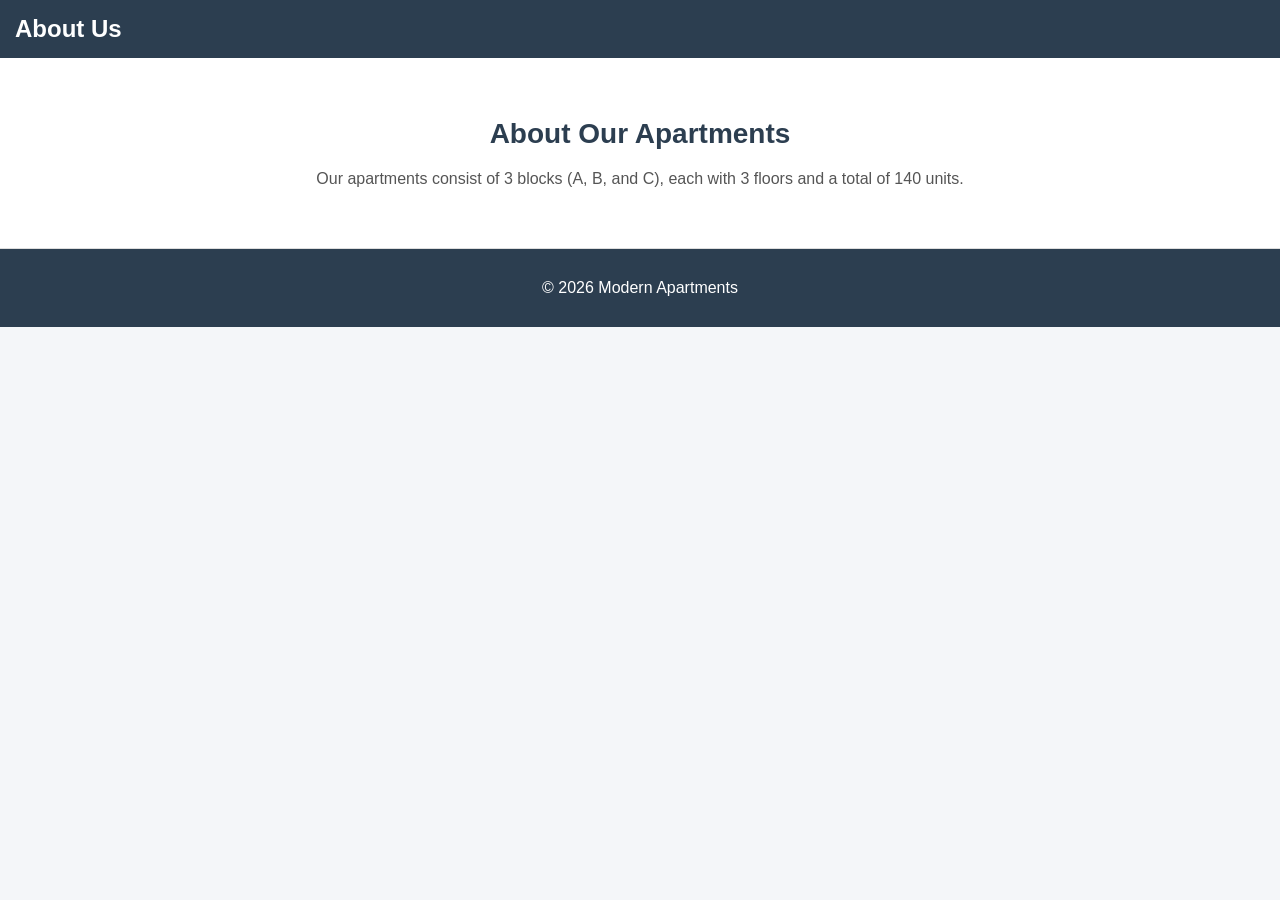
<file: about.html>
<!DOCTYPE html>
<html>
<head>
    <title>About</title>
    <link rel="stylesheet" href="styles.css">
</head>
<body>

<header>
    <nav>
        <h1>About Us</h1>
    </nav>
</header>

<section class="section">
    <h2>About Our Apartments</h2>
    <p>
        Our apartments consist of 3 blocks (A, B, and C),
        each with 3 floors and a total of 140 units.
    </p>
</section>

<footer>
    <p>© 2026 Modern Apartments</p>
</footer>

</body>
</html>
</file>
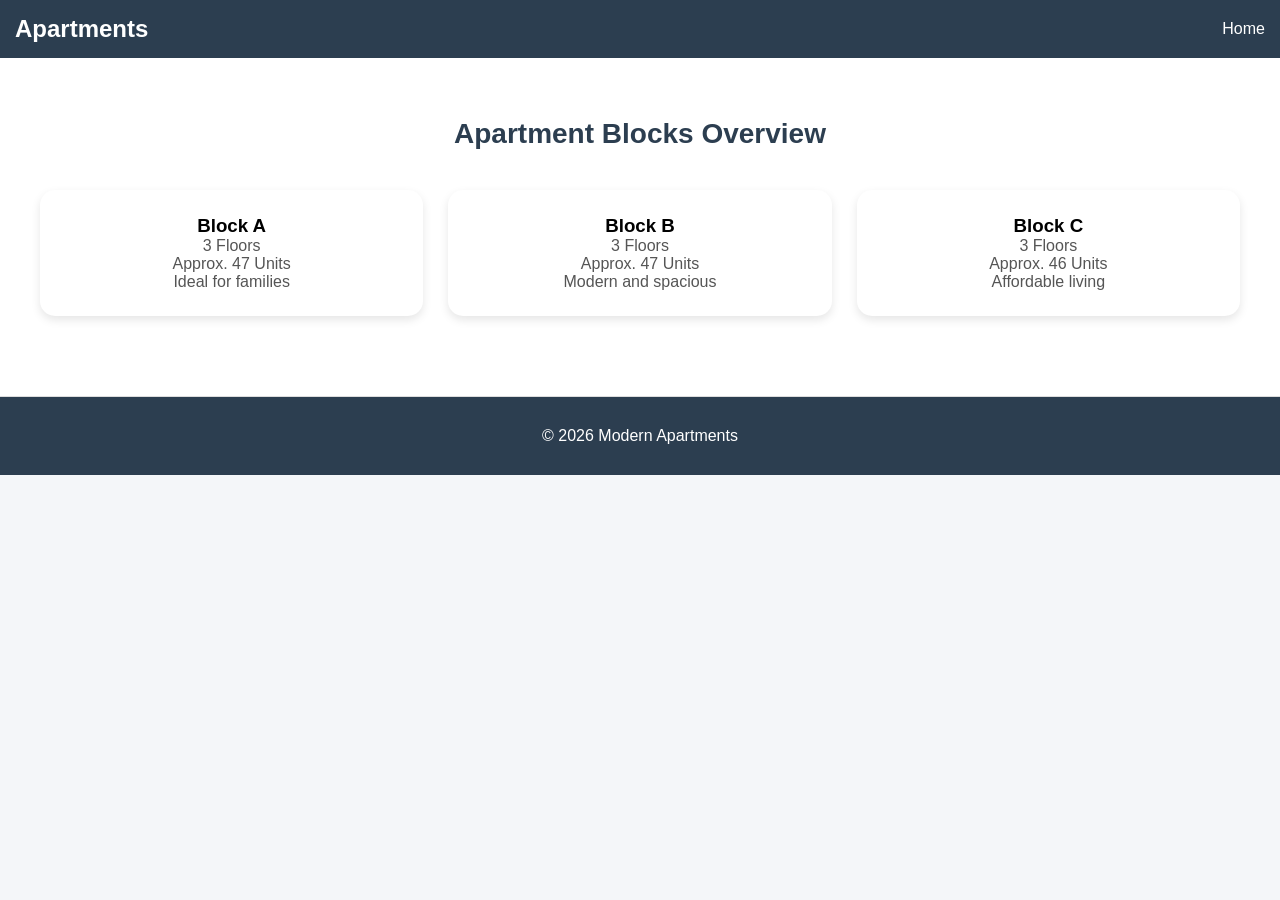
<file: apartments.html>
<!DOCTYPE html>
<html>
<head>
    <title>Apartments</title>
    <link rel="stylesheet" href="styles.css">
</head>
<body>

<header>
    <nav>
        <h1>Apartments</h1>
        <ul>
            <li><a href="index.html">Home</a></li>
        </ul>
    </nav>
</header>

<section class="section">
    <h2>Apartment Blocks Overview</h2>

    <div class="cards">
        <div class="card">
            <h3>Block A</h3>
            <p>3 Floors</p>
            <p>Approx. 47 Units</p>
            <p>Ideal for families</p>
        </div>

        <div class="card">
            <h3>Block B</h3>
            <p>3 Floors</p>
            <p>Approx. 47 Units</p>
            <p>Modern and spacious</p>
        </div>

        <div class="card">
            <h3>Block C</h3>
            <p>3 Floors</p>
            <p>Approx. 46 Units</p>
            <p>Affordable living</p>
        </div>
    </div>
</section>

<footer>
    <p>© 2026 Modern Apartments</p>
</footer>

</body>
</html>
</file>
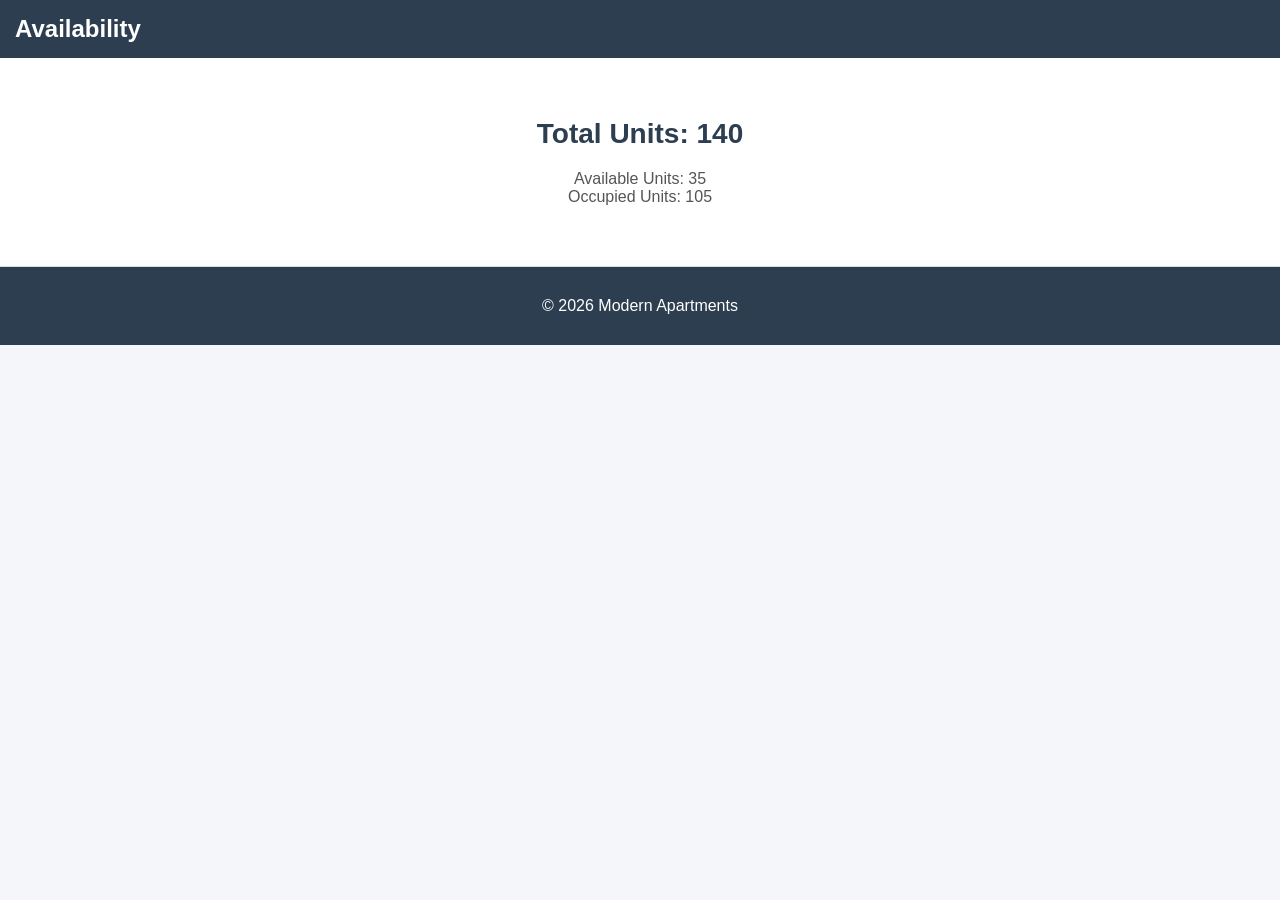
<file: availability.html>
<!DOCTYPE html>
<html>
<head>
    <title>Availability</title>
    <link rel="stylesheet" href="styles.css">
</head>
<body>

<header>
    <nav>
        <h1>Availability</h1>
    </nav>
</header>

<section class="section">
    <h2>Total Units: 140</h2>

    <p>Available Units: 35</p>
    <p>Occupied Units: 105</p>
</section>

<footer>
    <p>© 2026 Modern Apartments</p>
</footer>

</body>
</html>
</file>
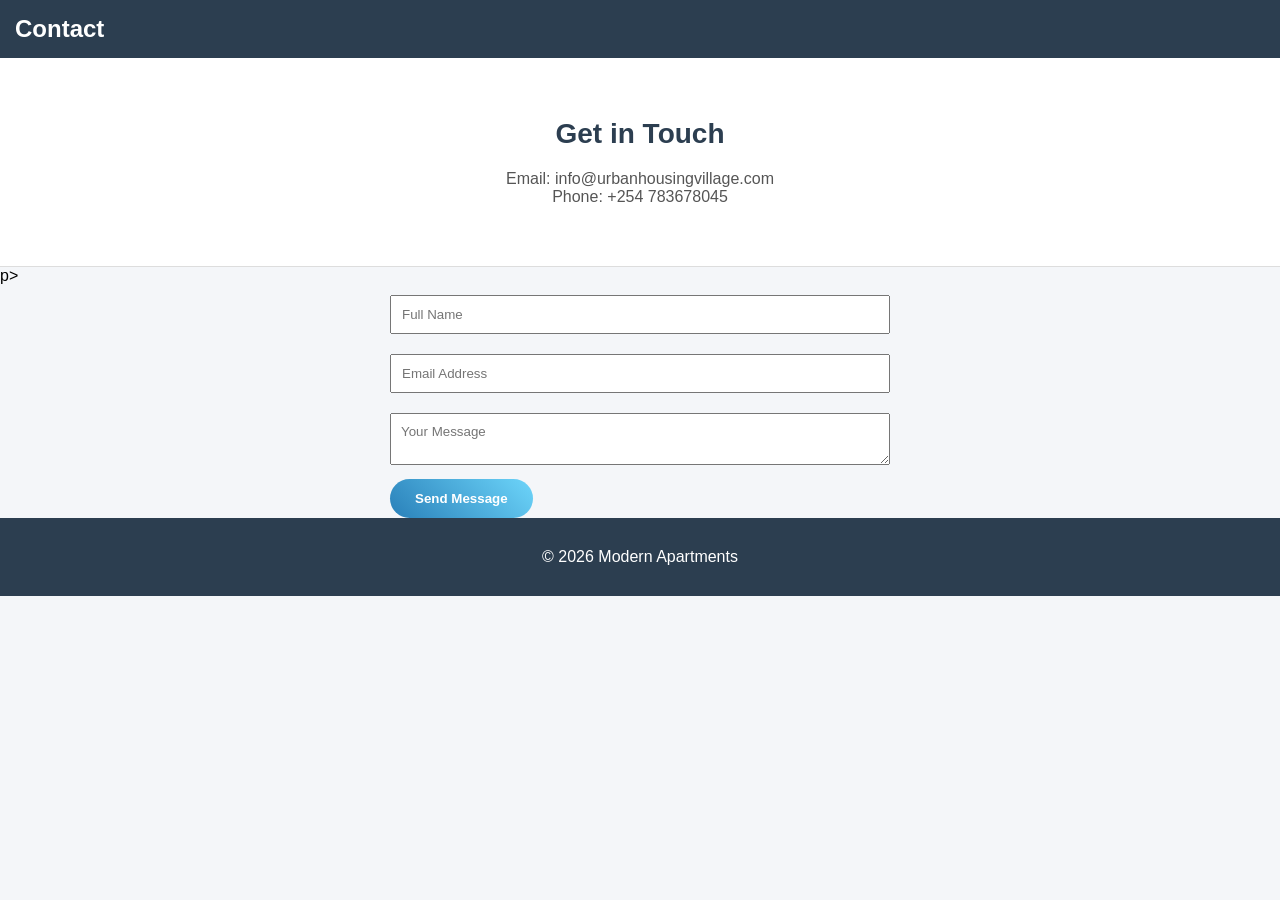
<file: contact.html>
<!DOCTYPE html>
<html>
<head>
    <title>Contact Us</title>
    <link rel="stylesheet" href="styles.css">
</head>
<body>

<header>
    <nav>
        <h1>Contact</h1>
    </nav>
</header>

<section class="section">
    <h2>Get in Touch</h2>

    <p>Email: info@urbanhousingvillage.com</p>
    <p>Phone: +254 783678045</section>p>

    <form>
        <input type="text" placeholder="Full Name" required>
        <input type="email" placeholder="Email Address" required>
        <textarea placeholder="Your Message"></textarea>
        <button type="submit">Send Message</button>
    </form>
</section>

<footer>
    <p>© 2026 Modern Apartments</p>
</footer>

</body>
</html>
</file>
<file: styles.css>
/* Reset */
* {
    margin: 0;
    padding: 0;
    box-sizing: border-box;
    font-family: Arial, sans-serif;
}

/* Navbar */
header {
    background: #2c3e50;
    padding: 15px;
}

nav {
    display: flex;
    justify-content: space-between;
    align-items: center;
}

nav h1 {
    color: white;
}

nav ul {
    list-style: none;
    display: flex;
}

nav ul li {
    margin-left: 20px;
}

nav ul li a {
    color: white;
    text-decoration: none;
}

/* Hero */
.hero {
    height: 90vh;
    background: linear-gradient(rgba(0,0,0,0.6), rgba(0,0,0,0.6)),
                url('https://images.unsplash.com/photo-1507089947368-19c1da9775ae') center/cover no-repeat;
    display: flex;
    justify-content: center;
    align-items: center;
    text-align: center;
    color: white;
    padding: 20px;
}

.hero h2 {
    font-size: 48px;
}

.hero p {
    font-size: 20px;
    margin-top: 10px;
}
/* Section */
.section {
    padding: 40px;
    text-align: center;
}

/* Cards */
.cards {
    display: grid;
    grid-template-columns: repeat(auto-fit, minmax(250px, 1fr));
    gap: 25px;
    padding: 20px;
}

.card {
    background: white;
    padding: 25px;
    border-radius: 15px;
    box-shadow: 0 10px 25px rgba(0,0,0,0.08);
    transition: 0.3s;
}

.card:hover {
    transform: translateY(-10px) scale(1.02);
}

/* Footer */
footer {
    background: #2c3e50;
    color: white;
    text-align: center;
    padding: 15px;
}

/* Form */
form {
    max-width: 500px;
    margin: auto;
}

form input, form textarea {
    width: 100%;
    padding: 10px;
    margin: 10px 0;
}

button {
    background: #27ae60;
    color: white;
    border: none;
    padding: 10px;
    cursor: pointer;
}

.hero h2 {
    font-size: 40px;
}

.hero p {
    font-size: 20px;
}

.card:hover {
    transform: scale(1.05);
    transition: 0.3s;
}

/* Better spacing */
.section {
    padding: 60px 20px;
}

/* Card shadow */
.card {
    background: #fff;
    box-shadow: 0 4px 10px rgba(0,0,0,0.1);
}

/* Button style */
button {
    background: #2980b9;
    padding: 12px 20px;
    border-radius: 5px;
}

/* Responsive (VERY IMPORTANT) */
@media (max-width: 768px) {
    .cards {
        flex-direction: column;
        align-items: center;
    }
}

/* NAVBAR */
.navbar {
    display: flex;
    justify-content: space-between;
    align-items: center;
    background: #2c3e50;
    padding: 15px;
}

.logo {
    color: white;
}

.nav-links {
    list-style: none;
    display: flex;
}

.nav-links li {
    margin-left: 20px;
}

.nav-links a {
    color: white;
    text-decoration: none;
}

/* HAMBURGER */
.menu-toggle {
    display: none;
    font-size: 25px;
    color: white;
    cursor: pointer;
}

/* MOBILE */
@media (max-width: 768px) {

    .menu-toggle {
        display: block;
    }

    .nav-links {
        display: none;
        flex-direction: column;
        background: #34495e;
        position: absolute;
        top: 60px;
        right: 0;
        width: 100%;
        text-align: center;
    }

    .nav-links li {
        margin: 15px 0;
    }

    .nav-links.active {
        display: flex;
    }
}

/* GENERAL RESPONSIVE */
@media (max-width: 768px) {

    .cards {
        flex-direction: column;
        align-items: center;
    }

    .card {
        width: 90%;
    }

    .hero h2 {
        font-size: 28px;
    }

    .hero p {
        font-size: 16px;
    }
}

/* GENERAL PAGE BACKGROUND */
body {
    background: #f4f6f9;
}

/* ALTERNATING SECTIONS */
.section:nth-child(even) {
    background: #ffffff;
}

.section:nth-child(odd) {
    background: #eef2f7;
}

.section h2 {
    margin-bottom: 20px;
    font-size: 28px;
    color: #2c3e50;
}

.section {
    padding: 60px 20px;
    border-bottom: 1px solid #ddd;
}

footer {
    background: #2c3e50;
    color: white;
    padding: 30px;
    text-align: center;
}

.section p {
    color: #555;
    max-width: 700px;
    margin: auto;
}

.section.hero {
    background: linear-gradient(to right, #2c3e50, #4ca1af);
}

.gallery {
    display: grid;
    grid-template-columns: repeat(auto-fit, minmax(250px, 1fr));
    gap: 15px;
}

.gallery img {
    width: 100%;
    border-radius: 10px;
    height: 200px;
    object-fit: cover;
}

button {
    background: linear-gradient(45deg, #2980b9, #6dd5fa);
    border: none;
    padding: 12px 25px;
    border-radius: 25px;
    color: white;
    font-weight: bold;
    cursor: pointer;
}

button:hover {
    opacity: 0.9;
}

@media (max-width: 768px) {
    .hero h2 {
        font-size: 30px;
    }

    .hero p {
        font-size: 16px;
    }
}
</file>
